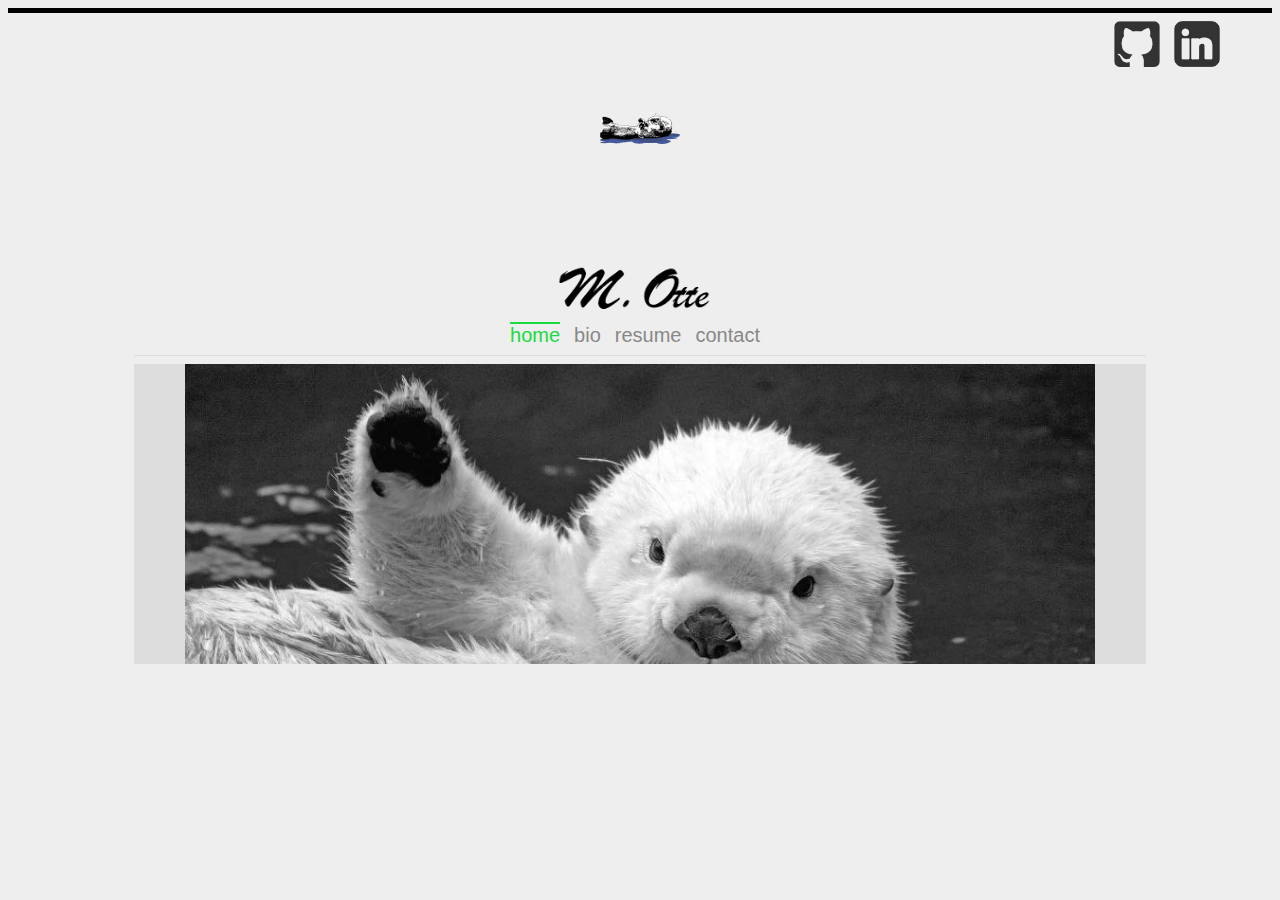
<file: index.html>
<!DOCTYPE html>
<html>
	<head>
		<meta charset="utf-8">
		<title>Michael Otte - Web Developer</title>
		<meta name="description" content="Michael Otte resume" />
		<meta name="keywords" content="Michael Otte, web design, web development, web applications, HTML, CSS, PHP, Javascript, JQuery, web applications, social networks, web sites, UI, UX, design" />
		<meta name="viewport" content="width=device-width">
		<meta name="apple-mobile-web-app-capable" content="yes" />
		<meta name="apple-mobile-web-app-status-bar-style" content="black-translucent" />
		<link rel="icon" type="image/png" href="http://michaelotte.com/favicon.png">
		<link rel="apple-touch-startup-image" href="http://michaelotte.com/startup.png">
		<link rel="apple-touch-icon" href="http://michaelotte.com/touch-icon-iphone.png">
		<link rel="apple-touch-icon" sizes="114x114" href="http://michaelotte.com/touch-icon-iphone-retina.png">
		<link rel="apple-touch-icon" sizes="72x72" href="http://michaelotte.com/touch-icon-ipad.png">
		<link rel="apple-touch-icon" sizes="144x144" href="http://michaelotte.com/touch-icon-ipad-retina.png">
		
		<!--[if IE]><![endif]--> <!-- this speeds up load/render for IE by forcing entire CSS download first -->
		<!-- the order of stylesheets here are vital because HTML loads top down -->
		<link rel="stylesheet" type="text/css" href="external/css/style.css" />
		
		<script src="http://ajax.googleapis.com/ajax/libs/jquery/1.9.1/jquery.min.js"></script>
		<script type="text/javascript">
			$(document).ready(function(){
				/* this adds tips */
				$('.tipit').hover(function(){
					var specific_link = "#"+this.id+"_tip";
					$(specific_link).stop(true,true).fadeToggle();
				}).mousemove(function(e){
					var specific_link = "#"+this.id+"_tip";
					var tipwidth = $(specific_link).css('width').replace(/\D/g,'');
					var leftit = e.pageX-tipwidth+10;
					var topit = e.pageY+15;
				   	$('.tip').offset({left: leftit, top: topit});
				});
				
				/* this gives a nice hover effect on the links */
				$('span.link').hover(function(){
					var style = '.link#'+this.id;
					var verify = $('#current_page').val();
					if(verify != this.id) {$(style).css({'color':'#1ADB40','text-decoration':'overline'});}
				},function(){
					var style = '.link#'+this.id;
					var verify = $('#current_page').val();
					if(verify != this.id) {$(style).css({'color':'#888','text-decoration':'none'});}
				});
			
				$('.link#home').css({'color':'#1ADB40','text-decoration':'overline'});
				/*** For some reason this is vital for mobile css in style.css to work properly ***/
				if(/Android|webOS|iPhone|iPad|iPod|BlackBerry/i.test(navigator.userAgent)) {}
			
			/** With a click of one of the sections, there is animation **/
				$('span.link').click(function(){
					/** clear active highlighting **/
					$('.link#home').css({'color':'#888','text-decoration':'none'});
					$('.link#bio').css({'color':'#888','text-decoration':'none'});
					$('.link#resume').css({'color':'#888','text-decoration':'none'});
					$('.link#contact').css({'color':'#888','text-decoration':'none'});
					
					/** Set new active highlighting **/
					var highlight = '.link#'+this.id;
					$(highlight).css({'color':'#1ADB40','text-decoration':'overline'});
					$('#current_page').val(this.id);
				
					var homedisplay = $('#main_photo').css('display');
					var biodisplay = $('section#bio').css('display');
					var resumedisplay = $('section#resume').css('display');
					var contactdisplay = $('section#contact').css('display');
					
					if(this.id != 'home'){ // if destination is not home
						$('#completelogo').css({'margin-top':'87px'});
						$('#otter').animate({'margin-top':'25px'},720);
						$('#logo').animate({'margin-top':'85px'},800);
						$('#motte').animate({'left':'88px'},800);
						setTimeout(function(){
							$('#logo').animate({'opacity':'0'},800);
							$('#completelogo').animate({'opacity':'1','width':'264px'},1000);
						},800);
					}
					
					/* determine page destination then origin to do appropriate animations */
					
					switch (this.id) { // first determine page destination of navigation
						case 'bio':
							if(homedisplay != 'none'){ // originating from home so a little special
								$('#main_photo').css({'position':'absolute'});
								$('#main_photo').animate({'width':'250px', 'margin-left':'20px'},800);
								setTimeout(function(){
									$('#main_photo').animate({'opacity':'0'},800);
									$('#me_photo').css({'display':'block'});
									$('#me_photo').animate({'opacity':'1'},700);
								}, 1000);
								setTimeout(function(){
									$('#main_photo').css({'display':'none'});
								}, 1800);
							}
							else if(resumedisplay != 'none'){
								$('#me_photo').css({'display':'block'});
								setTimeout(function(){$('#me_photo').animate({'opacity':'1'},700);},700);
								$('section#resume').animate({'opacity':'0'});
								$('section#resume').css({'display':'none'});
							}
							else if(contactdisplay != 'none'){
								$('#contact_photo').animate({'opacity':'0'},700);
								$('#contact_photo').css({'display':'none'});
								$('#me_photo').css({'display':'block'});
								setTimeout(function(){$('#me_photo').animate({'opacity':'1'},700);},700);
								$('section#contact').animate({'opacity':'0'});
								$('section#contact').css({'display':'none'});
							}
							var specificId = 'section#'+this.id;
							$(specificId).css({'display':'block'});
							$(specificId).animate({'opacity':'1'});
							
							break;
						case 'resume':
							if(homedisplay != 'none'){
								$('#main_photo').animate({'height':'0','opacity':'0'},800);
								setTimeout(function(){
									$('#main_photo').css({'display':'none'});
								}, 800);				
							}
							else if(biodisplay != 'none'){
								$('#me_photo').animate({'opacity':'0'},700);
								$('#me_photo').css({'display':'none'});
								$('section#bio').animate({'opacity':'0'});
								$('section#bio').css({'display':'none'});
							}
							else if(contactdisplay != 'none'){
								$('#contact_photo').animate({'opacity':'0'},700);
								$('#contact_photo').css({'display':'none'});
								$('section#contact').animate({'opacity':'0'});
								$('section#contact').css({'display':'none'});
							}
							var specificId = 'section#'+this.id;
							$(specificId).css({'display':'block'});
							$(specificId).animate({'opacity':'1'});
							break;
							
						case 'contact':
							if(homedisplay != 'none'){
								$('#main_photo').css({'position':'absolute'});
								$('#main_photo').animate({'width':'250px', 'margin-left':'20px'},800);
								setTimeout(function(){
									$('#main_photo').animate({'opacity':'0'},800);
									$('#contact_photo').css({'display':'block'});
								}, 1000);
								setTimeout(function(){
									$('#main_photo').css({'display':'none'});
									$('#contact_photo').animate({'opacity':'1'},500);
								}, 1800);
							}
							else if(biodisplay != 'none'){
								$('#me_photo').animate({'opacity':'0'},500);
								$('#me_photo').css({'display':'none'});
								setTimeout(function(){
									$('#contact_photo').css({'display':'block'});	
								},500);
								setTimeout(function(){
									$('#contact_photo').animate({'opacity':'1'},500);
								},1000)
								$('section#bio').animate({'opacity':'0'});
								$('section#bio').css({'display':'none'});
							}
							else if(resumedisplay != 'none'){
								setTimeout(function(){
									$('#contact_photo').css({'display':'block'});	
								},500);
								setTimeout(function(){
									$('#contact_photo').animate({'opacity':'1'},500);
								},1000)
								$('section#resume').animate({'opacity':'0'});
								$('section#resume').css({'display':'none'});
							}
							var specificId = 'section#'+this.id;
							$(specificId).css({'display':'block'});
							$(specificId).animate({'opacity':'1'},1000);
							
							break;
							
						case 'home':
							if(biodisplay != 'none'){ // if originating from bio page
								$('#me_photo').animate({'opacity':'0'},800);
								$('#completelogo').animate({'width':'0'});
								setTimeout(function(){
									$('#me_photo').css({'display':'none'});
								}, 800);
								$('#main_photo').css({'position':'relative'});
								$('#main_photo').css({'width':'80%', 'margin-left':'0px'});
								setTimeout(function(){
									$('#main_photo').css({'display':'block'});
									$('#logo').animate({'margin-top':'20%'},720);
									$('#motte').animate({'left':'50%'});
									$('#otter').animate({'margin-top':'100px'},720);
								}, 1000);
								setTimeout(function(){
									$('#main_photo').animate({'height':'300px','opacity':'1'},800);
									$('#completelogo').animate({'opacity':'0','width':'0'},500);
								}, 1800);
								setTimeout(function(){
									$('#logo').animate({'opacity':'1'},1000);
								},2600);
								$('section#bio').animate({'opacity':'0'});
								$('section#bio').css({'display':'none'});
							}
							else if(resumedisplay != 'none'){
								$('#completelogo').animate({'width':'0'});
								$('#main_photo').css({'position':'relative'});
								$('#main_photo').css({'width':'80%', 'margin-left':'0px'});
								$('#main_photo').css({'display':'block'});
								$('#motte').css({'left':'50%'});
								setTimeout(function(){
									$('#main_photo').animate({'height':'300px','opacity':'1'},800);
									$('#completelogo').animate({'opacity':'0'},500);
									$('#logo').animate({'margin-top':'20%'},720);
									$('#otter').animate({'margin-top':'100px'},720);
								}, 800);
								setTimeout(function(){
									
								},1000);
								setTimeout(function(){
									$('#logo').animate({'opacity':'1'},1000);
								},1600);
								$('section#resume').animate({'opacity':'0'});
								$('section#resume').css({'display':'none'});
							}
							else if(contactdisplay != 'none'){
								$('#completelogo').animate({'width':'0'});
								$('#contact_photo').animate({'opacity':'0'},800);
								setTimeout(function(){
									$('#contact_photo').css({'display':'none'});	
								}, 800);
								$('#main_photo').css({'position':'relative'});
								$('#main_photo').css({'width':'80%', 'margin-left':'0px'});
								setTimeout(function(){
									$('#main_photo').css({'display':'block'});
									$('#logo').animate({'margin-top':'20%'},720);
									$('#motte').animate({'left':'50%'});
									$('#otter').animate({'margin-top':'100px'},720);
								}, 1000);
								setTimeout(function(){
									$('#main_photo').animate({'height':'300px','opacity':'1'},800);
									$('#completelogo').animate({'opacity':'0'},500);
								}, 1800);
								setTimeout(function(){
									$('#logo').animate({'opacity':'1'},1000);
								},2600);
								$('section#contact').animate({'opacity':'0'});
								$('section#contact').css({'display':'none'});
							}
							break;
					}
				});
				
				/** accordion on resume page **/
				$('.accordion').hover(function(){
					var specify = '#'+this.id+'_shelf';
					var contentwidth = $('.content#resume').css('width');
					
					$(specify).css({'display':'inline','width': contentwidth});
				},function(){
					var specify = '#'+this.id+'_shelf';
					$(specify).css({'display':'none'});
				});
				
				/** thumbnails in resume page **/
				$('.thumbnail').click(function(){
					
					var specifyimg = '#'+this.id+'.thumbnail';
					var check = $(specifyimg).css('opacity');
					check = Math.round((check*10))/10;

					$('.thumbnail').animate({'width':'90px','height':'90px','opacity':'.9'},100);
					if(check == '.9'){
						$(specifyimg).animate({'width':'95%','height':'95%','opacity':'1'},100);
					}
					
				});
				
				/** Contacts page **/
				$('#send_message').click(function(){
					var name = $('#name').val();
					var subject = $('#subject').val();
					var email = $('#email').val();
					var message = $('#message').val();
					var email_check = /^[A-Z0-9._%+-]+@[A-Z0-9.-]+\.[A-Z]{2,6}$/i;
					
					if(!email_check.test(email)){
						$('#email_check').animate({'opacity':'1'});
						end();
					}
					$.ajax({
						type: "POST",
						url: "contact.php",
						data: {name:name, subject:subject, email:email, message:message}
					}).done(function(responseText){
						if(responseText=='success'){
							var name = $('#name').val('');
							var subject = $('#subject').val('');
							var email = $('#email').val('');
							var message = $('#message').val('');
							$('#email_check').animate({'opacity':'0'});
							$('#message_alert').animate({'opacity':'1'});
							setTimeout(function(){
								$('#message_alert').animate({'opacity':'0'});
							},10000);
						}
					});
				});	
		});

			
				
		</script>
	</head>
	
	<body>
		<h1 style="display: none;">Web developer with a passion to connect people through technology.</h1>
		<header>
			<hr id="bar" />
			<a id="github" class="tipit" href="https://github.com/otterpop13"></a>
			<div id="github_tip" class="tip">Check out my work on GitHub!</div>
			<a id="linkedin" class="tipit" href="http://www.linkedin.com/in/michaelotte13/"></a>
			<div id="linkedin_tip" class="tip">Check out my LinkedIn!</div>
			<div id="otter"><div id="otter_image"></div></div>
			<a id="completelogo" href=""></a>
			<div id="logo"><div id="motte"></div></div>
			
		</header>
		<nav>
			<span class="link" id="home">home</span>
			<span class="link" id="bio">bio</span>
			<span class="link" id="resume">resume</span>
			<span class="link" id="contact">contact</span>
			<input type="hidden" value="home" id="current_page"></input>
		</nav>
		
		<hr id="line" />
		
		<center><div id="main_photo"></div></center>
		<div id="me_photo"></div>
		<div id="resume_doc"></div>
		<div id="contact_photo"></div>
		
		<section class="content" id="home"></section>
		<section class="content" id="bio">
			<img  id="me_spot" >
			<p class="text">Hello!  My name is Michael Otte and I am a travel-loving, anthropology-studying, immunology-researching, animal-loving <strong>web developer</strong> who is also a perfectionist, lightning-fast learner, and an algorithm enthusiast.<br /><br />
			
			 I love programming web applications and sites using <strong>HTML5+CSS3</strong>, <strong>Javascript</strong>, <strong>JQuery</strong>, and <strong>PHP with MySQL</strong>.  <u>Strict</u>, <u>intentioned</u>, and <u>conscientious</u> coding is vital.  I always code with a purpose.<br /><br />
			 
			 I have been programming since I was 10 years old and have been working as a <strong>freelance programmer</strong> for small/boutique businesses, organizations/clubs, and individuals.  I create web projects from start to finish, starting with photoshop and HTML mockups to completion and maintenance.  All proceeds have gone to charities like <a class="subtle_link" href="http://www.jordaninternationalaid.org">Jordan International Aid</a><br /><br />
			 
			 I have also created a <strong><i>full-featured, working social network</i></strong> with a MVC framework and architecture in <u><i>3 months</i></u>, with intuitive, minimalist UI after direct UX research.  I believe UI/UX are vital to a good web application and hope to facilitate genuine interaction between all people through technology.<br /><br />
			 
			When I'm not coding, I love to play guitar, rock climb, surf, let my mind wander, and enjoy the little things in life.<br />
			
				
			</p>
		</section>
		<section class="content" id="resume">
			|&nbsp<a id="resumedl" href="portfolio.html">Portfolio</a>&nbsp|&nbsp<a id="resumedl" href="resume.pdf" download="michael.otte.resume">Download my resume</a>&nbsp|
			
			<center><br />
			    <div class="center">
			      <div id="ivynexus" class="accordion">
				      <div id="in"></div>
				      
					  <div id="ivynexus_shelf" class="shelf">
					  	<hr class="horizontal_divider" />
					  	<img src="Tour/login.jpg" id="first" class="thumbnail" alt="login"><wbr />
				      	<img src="Tour/login2.jpg" id="second" class="thumbnail" alt="login2"><wbr />
				      	<img src="Tour/slideshow.jpg" id="third" class="thumbnail" alt="slideshow"><wbr />
				      	<img src="Tour/slideshow2.jpg" id="fourth" class="thumbnail" alt="slideshow2"><wbr />
				      	<img src="Tour/profile.jpg" id="fifth" class="thumbnail" alt="profile"><wbr />
				      	<img src="Tour/profile2.jpg" id="sixth" class="thumbnail" alt="profile2"><wbr />
				      	<img src="Tour/schoollisting.jpg" id="seventh" class="thumbnail" alt="schoollisting"><wbr />
				      	<img src="Tour/schoolwall.jpg" id="eighth" class="thumbnail" alt="schoolwall"><wbr />
				      	<img src="Tour/members.jpg" id="ninth" class="thumbnail" alt="members"><wbr />
				      	
				      	<img src="Tour/hovermap2.jpg" id="tenth" class="thumbnail" alt="hovermap2"><wbr />
				      	<img src="Tour/hoversvg.jpg" id="elventh" class="thumbnail" alt="hoversvg"><wbr />
				      	<img src="Tour/contact.jpg" id="twelfth" class="thumbnail" alt="contact"><wbr />
				      	<img src="Tour/calendar.jpg" id="thirteenth" class="thumbnail" alt="calendar"><wbr />
				      	<img src="Tour/eventpopup.jpg" id="fourteenth" class="thumbnail" alt="eventpopup"><wbr />
		
				      	<img src="Tour/listings.jpg" id="fifteenth" class="thumbnail" alt="listings"><wbr />
				      	<img src="Tour/messaging.jpg" id="sixteenth" class="thumbnail" alt="messaging"><wbr />
				      	
				      	
				      	
				      </div>
			      </div>
			      
			    </div>
			    
		
			   
	    	</center>
			<div id="resume_img"></div>
		</section>
		<section class="content" id="contact">
			<div id="contact_spot"></div>
		
				<div id="message_form">
					<aside id="message_alert">Message&nbspsent&nbspsuccessfully!</aside>
					<input type="text" id="name" name="name" placeholder="name"></input><br />
					<input type="text" id="subject" name="subject" placeholder="subject"></input><br />
					<input type="text" id="email" name="email" placeholder="email"></input><aside id="email_check"><i>&nbsp X</i> invalid email</aside><br />
					<textarea name="message" id="message" placeholder="message"></textarea><br />
					<button id="send_message">send message</button>
				</div>
		</section>
		
		<aside></aside>
		<footer></footer>
	</body>
</html >
</file>
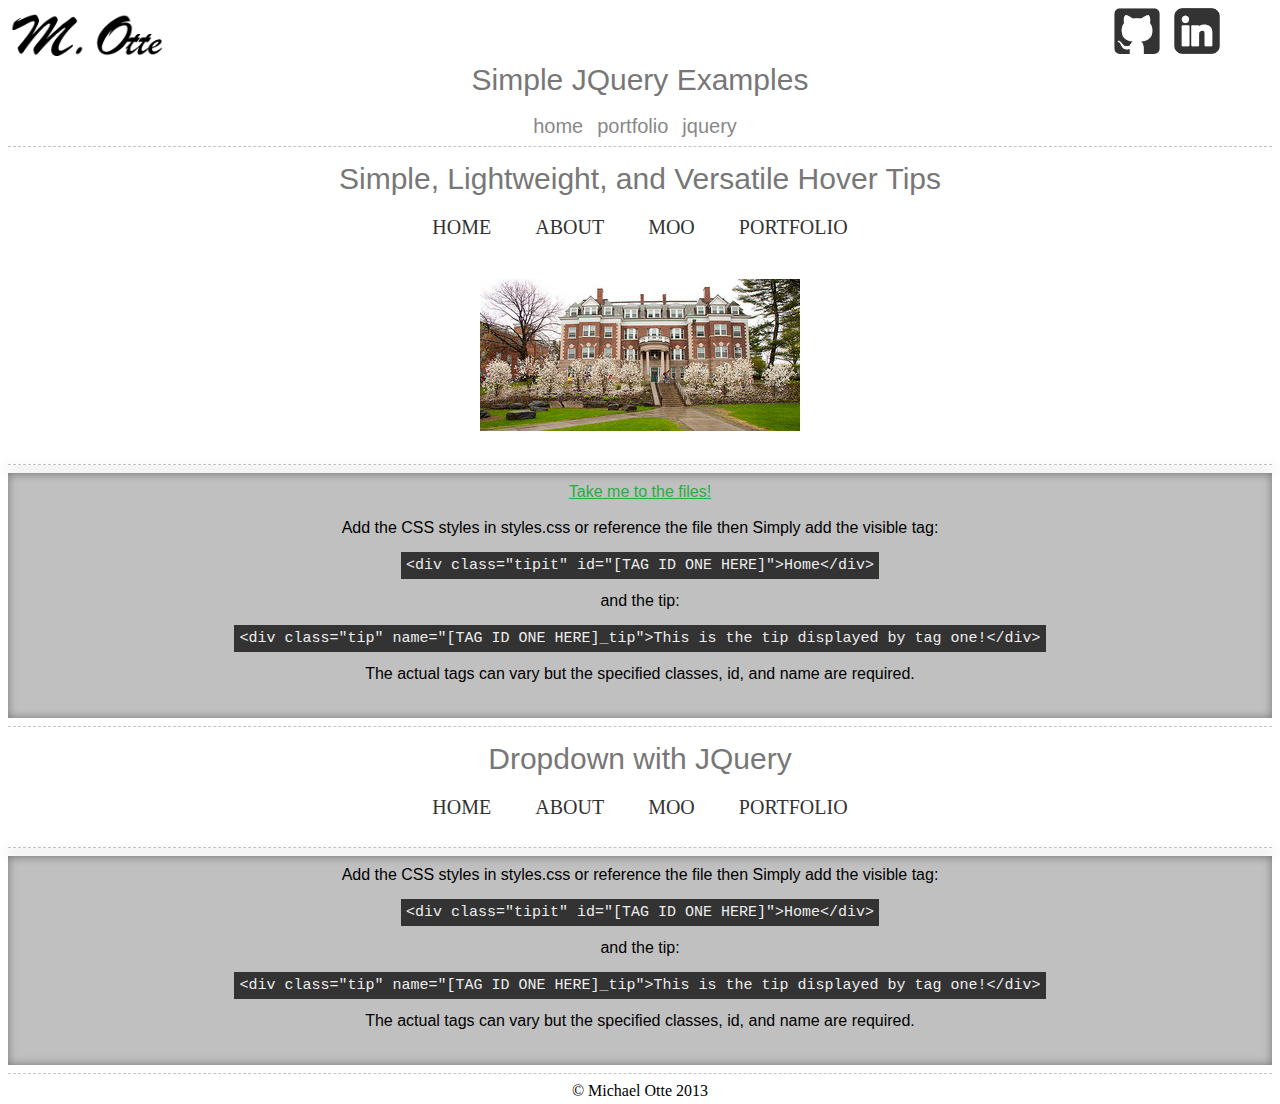
<file: examples.html>
<!DOCTYPE html>
<html>
	<head>
		<meta charset="UTF-8">
		<title>Michael Otte - Code Examples</title>
		
		<script src="http://ajax.googleapis.com/ajax/libs/jquery/1.9.1/jquery.min.js"></script>
		<script src="external/js/hovertips.js"></script>
		
		<link rel="stylesheet" type="text/css" href="external/css/style.css" />
		<link rel="stylesheet" type="text/css" href="external/css/ex_style.css" />
		
	</head>
	
	<body id="examplebg">
		<a id="top_left_logo" href="/"></a>
		<a id="github" class="tipit" href="https://github.com/otterpop13"></a>
			<div id="github_tip" class="tip">Check out my work on GitHub!</div>
			<a id="linkedin" class="tipit" href="http://www.linkedin.com/in/michaelotte13/"></a>
			<div id="linkedin_tip" class="tip">Check out my LinkedIn!</div>
		
		<div id="top_cushion"></div>
	
		<div id="title">Simple <div id="title_bold">JQuery</div> Examples</div><br />
		<a class="link" href="http://www.michaelotte.com/index">home</a>
		<a class="link" href="http://www.michaelotte.com/portfolio">portfolio</a>
		<a class="link" href="#">jquery</a>
	
	
		<hr class="hor_div_top" />
	
		<div id="title">Simple, Lightweight, and Versatile <div class="tipit" id="title_bold">Hover Tips</div></div>
		<div class="tip" id="title_bold_tip">tips can give bits of information!</div>
		
		<div class="tipit" id="home" name="home">HOME</div>
		<div class="tip" id="home_tip">check out this hovertip...</div>
		
		<div class="tipit" id="about" name="about">ABOUT</div>
		<div class="tip" id="about_tip">...another hovertip...</div>
		
		<div class="tipit" id="moo" name="moo">MOO</div>
		<div class="tip" id="moo_tip">...another hovertip...<img src="external/img/cow.jpg" alt="cow" width="258" height="194"></div>
		
		<div class="tipit" id="portfolio" name="portfolio">PORTFOLIO</div>
		<div class="tip" id="portfolio_tip">...last hovertip</div><br />
		
		<a class="tipit" id="building" name="building"><img src="external/img/richardson.jpg" alt="richardson" width="320" height="152"></a>
		<div class="tip" id="building_tip">new england style buildings are cool!</div>
		
		<hr class="hor_div_bot" />
		
		<div class="recessed_pane">
			<a href="https://github.com/otterpop13/Lightweight-Hover-Tips">Take me to the files!</a><br /><br />
			Add the CSS styles in styles.css or reference the file then Simply add the visible tag: <br /><br />
			<code>&lt;div class="tipit" id="[TAG ID ONE HERE]"&gt;Home&lt;/div&gt;</code><br /><br />
			 and the tip: <br /><br />
			 <code>&lt;div class="tip" name="[TAG ID ONE HERE]_tip"&gt;This is the tip displayed by tag one!&lt;/div&gt;</code><br /><br />

The actual tags can vary but the specified classes, id, and name are required.
		</div>
		
		<hr class="hor_div_top" />
	
		<div id="title"><div id="title_bold">Dropdown</div> with JQuery</div>
		
		<div class="hor_links" id="home" name="home">HOME</div>
		
		<div class="hor_links" id="about" name="about">ABOUT</div>
		
		<div class="hor_links" id="moo" name="moo">MOO</div>
		
		<div class="hor_links" id="portfolio" name="portfolio">PORTFOLIO</div>
		
		<hr class="hor_div_bot" />
		
		<div class="recessed_pane" id="tip_code">
			Add the CSS styles in styles.css or reference the file then Simply add the visible tag: <br /><br />
			<code>&lt;div class="tipit" id="[TAG ID ONE HERE]"&gt;Home&lt;/div&gt;</code><br /><br />
			 and the tip: <br /><br />
			 <code>&lt;div class="tip" name="[TAG ID ONE HERE]_tip"&gt;This is the tip displayed by tag one!&lt;/div&gt;</code><br /><br />

The actual tags can vary but the specified classes, id, and name are required.
		</div>
		
		<hr class="hor_div_top" />
		<div id="copyright">&copy; Michael Otte 2013</div>		
	</body>

</html>
</file>
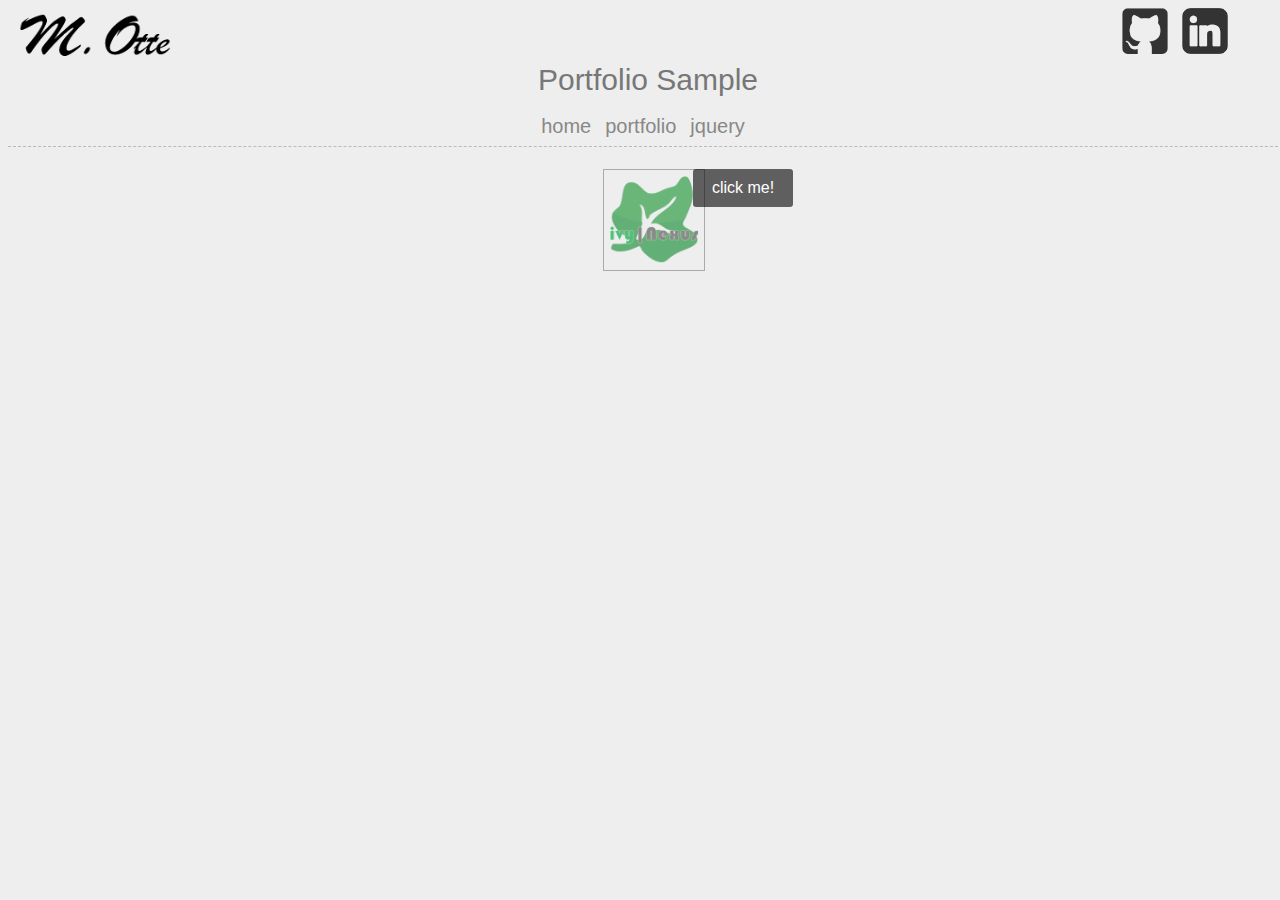
<file: portfolio.html>
<!DOCTYPE html>
<html>
	<head>
		<meta charset="utf-8">
		<title>Michael Otte - Web Developer - Potfolio</title>
		<meta name="description" content="Michael Otte resume" />
		<meta name="keywords" content="Michael Otte, web design, web development, web applications, HTML, CSS, PHP, Javascript, JQuery, web applications, social networks, web sites, UI, UX, design" />
		<meta name="viewport" content="width=device-width">
		<meta name="apple-mobile-web-app-capable" content="yes" />
		<meta name="apple-mobile-web-app-status-bar-style" content="black-translucent" />
		<link rel="icon" type="image/png" href="http://michaelotte.com/favicon.png">
		<link rel="apple-touch-startup-image" href="http://michaelotte.com/startup.png">
		<link rel="apple-touch-icon" href="http://michaelotte.com/touch-icon-iphone.png">
		<link rel="apple-touch-icon" sizes="114x114" href="http://michaelotte.com/touch-icon-iphone-retina.png">
		<link rel="apple-touch-icon" sizes="72x72" href="http://michaelotte.com/touch-icon-ipad.png">
		<link rel="apple-touch-icon" sizes="144x144" href="http://michaelotte.com/touch-icon-ipad-retina.png">
		
		<!--[if IE]><![endif]--> <!-- this speeds up load/render for IE by forcing entire CSS download first -->
		<!-- the order of stylesheets here are vital because HTML loads top down -->
		<link rel="stylesheet" type="text/css" href="external/css/style.css" />
		<script src="http://ajax.googleapis.com/ajax/libs/jquery/1.9.1/jquery.min.js"></script>
		<script type="text/javascript">
		  $(document).ready(function(){
		  		setTimeout(function(){
			  		$('#attnpopup').css({'display':'inline-block'});
			  		$('#attnpopup').animate({'opacity':'1'},300);
			  	},300);
		  		
		  		$('.slide_container').hover(function(){
			  		$('#scrollLeft').css({'display':'inline-block'});
			  		$('#scrollRight').css({'display':'inline-block'});
		  		},function(){
			  		$('#scrollLeft').css({'display':'none'});
			  		$('#scrollRight').css({'display':'none'});
		  		});
		  
		  		var scrolling = false;
		  		$("#scrollLeft").bind("mouseover", function(event) {
				    scrolling = true;
				    scrollContent("left");
				}).bind("mouseout", function(event) {
				    scrolling = false;
				});
				
				
				$("#scrollRight").bind("mouseover", function(event) {
				    scrolling = true;
				    scrollContent("right");
				}).bind("mouseout", function(event) {
				    scrolling = false;
				});
				
				function scrollContent(direction) {
				    var amount = (direction === "left" ? "-=3px" : "+=3px");
				    $(".slide_container_inner").animate({
				        scrollLeft: amount
				    }, 1, function() {
				        if (scrolling) {
				            scrollContent(direction);
				        }
				    });
				}
		  
		  
		  	/* this adds tips */
				$('.tipit').hover(function(){
					var specific_link = "#"+this.id+"_tip";
					$(specific_link).stop(true,true).fadeToggle();
				}).mousemove(function(e){
					var specific_link = "#"+this.id+"_tip";
					var tipwidth = $(specific_link).css('width').replace(/\D/g,'');
					var leftit = e.pageX-tipwidth+10;
					var topit = e.pageY+15;
				   	$('.tip').offset({left: leftit, top: topit});
				});
			
		  
		      $('.square').click(function(){
		      		$('#attnpopup').css({'display':'none'});
		      		var specify = '#'+this.id;
		      		$(specify).animate({'left':'0', 'margin-left':'10px'});
		      		var cont_specify = '#'+this.id+'_container';
		      		setTimeout(function(){
		      			$('.slide_container').css({'display':'inline-block'});
		      			$('.display_box').css({'display':'inline-block'});
		      			$('.display_box').animate({'opacity':'1'});
		      			$(cont_specify).css({'opacity':'1'});
		      			$(cont_specify).animate({'width':'100%'});
		      		},500);
		          
		      });
		      
		      $('.thumbnail').click(function(){
		      	 $('.screenshot').css({'display':'none','opacity':'0'});
			     var bind = '#'+this.id+'.screenshot';
			     $(bind).css({'display':'inline-block'});
			     $(bind).animate({'opacity':'1'}); 
		      });
		  });
		</script>

	</head>
	
	<body class="center">
		<a id="top_left_logo" href="/"></a>
		<a id="github" class="tipit" href="https://github.com/otterpop13"></a>
			<div id="github_tip" class="tip">Check out my work on GitHub!</div>
			<a id="linkedin" class="tipit" href="http://www.linkedin.com/in/michaelotte13/"></a>
			<div id="linkedin_tip" class="tip">Check out my LinkedIn!</div>
		
		<div id="top_cushion"></div>
		<nav>
			<div id="title"><div id="title_bold">Portfolio</div> Sample</div><br />
			<a class="link" id="" href="http://www.michaelotte.com/index">home</a>
			
			<a class="link" id="" href="#">portfolio</a>
			
			<a class="link" id="" href="http://www.michaelotte.com/examples">jquery</a>
		</nav>

		  <hr class="hor_div_top" />
	    <div class="center"  id="center_ivynexus">
	      <div id="ivynexus" class="square">
		      <div id="in"></div>
	      </div>
	      <div id="attnpopup">click me!</div>
	      
	    </div>
	    <div class="slide_container">
		    <div id="scrollLeft" class="square_slide"></div>
		    <div class="slide_container_inner" id="ivynexus_container">
			      <div id="ivynexus_slides" class="square_slide" value="active">
				      <img src="Tour/login.jpg" id="first" class="thumbnail" alt="login">
			      </div>
			      <div id="ivynexus_slides" class="square_slide">
				      <img src="Tour/login2.jpg" id="second" class="thumbnail" alt="login2">
			      </div>
			      <div id="ivynexus_slides" class="square_slide">
				      <img src="Tour/slideshow.jpg" id="third" class="thumbnail" alt="slideshow">
			      </div>
			      <div id="ivynexus_slides" class="square_slide">
				      <img src="Tour/slideshow2.jpg" id="fourth" class="thumbnail" alt="slideshow2">
			      </div>
			      <div id="ivynexus_slides" class="square_slide">
				      <img src="Tour/profile.jpg" id="fifth" class="thumbnail" alt="profile">
			      </div>
			      <div id="ivynexus_slides" class="square_slide">
				      <img src="Tour/profile2.jpg" id="sixth" class="thumbnail" alt="profile2">
			      </div>
			      <div id="ivynexus_slides" class="square_slide">
				     <img src="Tour/schoollisting.jpg" id="seventh" class="thumbnail" alt="schoollisting">
			      </div>
			      <div id="ivynexus_slides" class="square_slide">
				     <img src="Tour/schoolwall.jpg" id="eighth" class="thumbnail" alt="schoollisting">
			      </div>
			      <div id="ivynexus_slides" class="square_slide">
				     <img src="Tour/members.jpg" id="ninth" class="thumbnail" alt="schoollisting">
			      </div>
			      <div id="ivynexus_slides" class="square_slide">
				     <img src="Tour/hovermap2.jpg" id="tenth" class="thumbnail" alt="schoollisting">
			      </div>
			      <div id="ivynexus_slides" class="square_slide">
				     <img src="Tour/hoversvg.jpg" id="eleventh" class="thumbnail" alt="schoollisting">
			      </div>
			      <div id="ivynexus_slides" class="square_slide">
				     <img src="Tour/contact.jpg" id="twelfth" class="thumbnail" alt="schoollisting">
			      </div>
			      <div id="ivynexus_slides" class="square_slide">
				     <img src="Tour/calendar.jpg" id="thirteenth" class="thumbnail" alt="schoollisting">
			      </div>
			      <div id="ivynexus_slides" class="square_slide">
				     <img src="Tour/eventpopup.jpg" id="fourteenth" class="thumbnail" alt="schoollisting">
			      </div>
			      <div id="ivynexus_slides" class="square_slide">
				     <img src="Tour/listings.jpg" id="fifteenth" class="thumbnail" alt="schoollisting">
			      </div>
			      <div id="ivynexus_slides" class="square_slide">
				     <img src="Tour/messaging.jpg" id="sixteenth" class="thumbnail" alt="schoollisting">
			      </div>
		    </div>
		    
			<div id="scrollRight" class="square_slide"></div>
	    </div>
	    
	    <div class="display_box" id="ivynexus_box">
	    	<div id="first" class="screenshot" style="display: inline-block; opacity: 1;">
				      <img src="Tour/login.jpg" alt="login">
	    	</div>
	    	<div id="second" class="screenshot" >
				     <img src="Tour/login2.jpg" alt="login2">
			</div>
	    	<div id="third" class="screenshot" >
				     <img src="Tour/slideshow.jpg" alt="slideshow">
			</div>
	    	<div id="fourth" class="screenshot" >
				     <img src="Tour/slideshow2.jpg" alt="slideshow2">
			</div>
	    	<div id="fifth" class="screenshot" >
				     <img src="Tour/profile.jpg" alt="profile">
			</div>
	    	<div id="sixth" class="screenshot" >
				     <img src="Tour/profile2.jpg" alt="profile2">
			</div>
	    	<div id="seventh" class="screenshot" >
				     <img src="Tour/schoollisting.jpg" alt="schoollisting">
			</div>
	    	<div id="eighth" class="screenshot" >
				     <img src="Tour/schoolwall.jpg" alt="schoollisting">
			</div>
	    	<div id="ninth" class="screenshot" >
				     <img src="Tour/members.jpg" alt="schoollisting">
			</div>
	    	<div id="tenth" class="screenshot" >
				     <img src="Tour/hovermap2.jpg" alt="schoollisting">
			</div>
	    	<div id="eleventh" class="screenshot" >
				     <img src="Tour/hoversvg.jpg" alt="schoollisting">
			</div>
	    	<div id="twelfth" class="screenshot" >
				     <img src="Tour/contact.jpg" alt="schoollisting">
			</div>
	    	<div id="thirteenth" class="screenshot" >
				     <img src="Tour/calendar.jpg" alt="schoollisting">
		    </div>
	    	<div id="fourteenth" class="screenshot" >
				     <img src="Tour/eventpopup.jpg" alt="schoollisting">
			</div>
	    	<div id="fifteenth" class="screenshot" >
				     <img src="Tour/listings.jpg" alt="schoollisting">
			</div>
	    	<div id="sixteenth" class="screenshot" >
				     <img src="Tour/messaging.jpg" alt="schoollisting">
			</div>
	    </div>

	  
	</body>
	
</html>
</file>
<file: external/css/style.css>
/*** Non-specific tags ***/

body {
	background: #eee;
}

body.center {
	text-align: center;
}

body#examplebg {
	background:#fff;
}

nav {
	text-align: center;
}

code {
	color: #eee;
	background: #333;
	font-size: 15px;
	padding: 5px;
}

input[type=text], input[type=password], input[type=date], input[type=time], textarea {
	@include transition(all 0.30s ease-in-out);
	-webkit-transition: all 0.30s ease-in-out;
	-moz-transition: all 0.30s ease-in-out;
	-ms-transition: all 0.30s ease-in-out;
	-o-transition: all 0.30s ease-in-out;
	outline:none;
	padding: 3px 0px 3px 3px;
	border: 1px solid #ccc;
	width: 50%;
	min-width: 225px;
	line-height: 18px;
	font-family: 'helvetica neue', helvetica;
	font-size: 12px;
}
 
input[type=text]:focus, input[type=password]:focus, input[type=date]:focus, input[type=time]:focus, textarea:focus {
	box-shadow:0px 0px 5px #1ADB40;
	border: 1px solid #1ADB40;
}

button {
	border: 1px #ccc solid;
	border-radius: 5px;
	-webkit-border-radius: 5px;
	-moz-border-radius: 5px;
	outline: none;
	background: #eee;
	box-shadow: #ddd 1px 1px 3px 0px;
	color: #888;
	padding: 12px 17px 12px 17px;
	cursor: pointer;
}

button:hover {
	border: 1px #C2F0CB solid;
	background: #DFFFDE;
	color: #1ead3b;
	
}

button:active {
	box-shadow: inset #ccc -1px -1px 3px 0px;
	background: #ddd;
	border: 1px #ccc solid;
	color: #888;
}

/*** End of Non-specific tags ***/




/*** Specific tags ***/

.tip {
	display: none;
	position: absolute;
	background: #222;
	padding: 10px;
	border-radius: 3px;
	-webkit-border-radius: 3px;
	-moz-border-radius: 3px;
	background: rgba(0, 0, 0, 0.6);
	color: #fff;
	opacity: 1;
	font-family: 'helvetica-neue',helvetica;
}

a#github {
	background: url(../img/github.png) no-repeat 0 0;
	background-size: 46px 46px;
	height: 46px;
	width: 46px;
	position: absolute;
	right: 80px;
	z-index: 10001;
}

a#github:hover {
	opacity: .5;
}

a#linkedin {
	background: url(../img/in.png) no-repeat 0 0;
	background-size: 46px 46px;
	height: 46px;
	width: 46px;
	position: absolute;
	right: 20px;
	z-index: 1002;
}

a#linkedin:hover {
	opacity: .5;
}

div#otter {
	height: 35px;
	overflow:hidden;
	margin-top: 100px;
 	margin-bottom: -140px;
	position: relative;
}

div#otter_image {
	position: absolute;
	left: 50%;
	margin-left: -40px;
	background: url(../img/otter.png) no-repeat 0 0;
	background-size: 80px 31px;
	width: 80px;
	height: 31px;
}

#top_left_logo {
	background: url(../img/motte.gif) no-repeat 0 0;
	background-size: 166px 53px;
	height: 63px;
	width: 176px;
	position: absolute;
	z-index: 10;
	left: 5px;
}

#top_cushion {
	padding-top: 40px;
}

a#completelogo {
	background: url(../img/michaelotte.gif) no-repeat 0 0;
	height: 63px;
	width: 0;
	position: absolute;
	background-size: 264px 53px;
	opacity: 0;
	z-index: 1000;
}

div#logo {
	height: 63px;
	position: relative;
	overflow: hidden;
	margin-top: 20%;
}

div#motte {
	background: url(../img/motte.gif) no-repeat 0 0;
	background-size: 166px 53px;
	height: 63px;
	width: 176px;
	position: absolute;
	margin-left: -88px;
	//bottom: -250px;
	left: 50%;
}

.link {
	font-family: "helvetica neue","helvetica";
	font-size: 20px;
	color: #888;
	padding-right: 10px;
	cursor: pointer;
	background-size: 20px 20px;
	text-decoration: none;
}

.link:hover {
	color: #1ADB40;
	text-decoration: overline;
	animation: sloweffect .51s;
	-webkit-animation: sloweffect .51s;
	-o-animation: sloweffect .51s;
}

@keyframes sloweffect {
	from {color: #888;text-decoration: none;}
	to {color: #1ADB40; text-decoration: overline;}
}

@-webkit-keyframes sloweffect {
	from {color: #888;text-decoration: none;}
	to {color: #1ADB40; text-decoration: overline;}
}

@-moz-keyframes sloweffect {
	from {color: #888;text-decoration: none;}
	to {color: #1ADB40; text-decoration: overline;}
}

@-o-keyframes sloweffect {
	from {color: #888;text-decoration: none;}
	to {color: #1ADB40; text-decoration: overline;}
}

span.link:active {
	opacity: .5;
}

hr#bar {
	border: none;
	height: 5px;
	background: #000;
}

hr#line {
	border: none;
	height: 1px;
	background: #ddd;
	width: 80%;
}

#main_photo {
	background: #ddd url(../img/seaotter.png) no-repeat center 0;
	width: 80%;
	height: 300px;
	background-size: 90%;
	display: block;
}

#me_photo {
	background: #ddd url(../img/me.png) no-repeat center 0;
	width: 250px;
	height: 300px;
	background-size: 90%;
	display: none;
	opacity: 0;
	position: absolute;
	margin-left: 20px;
}

#me_spot {
	float:left;
	margin-left: 20px;
	opacity: 0;
	height: 300px;
	width: 270px;
}

a.subtle_link {
	color: #888;
}

a.subtle_link:hover {
	color: #1ADB40;
}

#resume {
	padding-top: 10px;
	text-align: center;
}

#resume_doc {
	width: 80%;
	height: 300px;
	display: none;
	opacity: 0;
}

a#resumedl {
	color: #1ADB40;
}

a#resumedl:hover {
	color: rgba(36,206,206,0.84);
}

#resumedl:active {
	color: #1ADB40;
}

#resumedl:visited {
	color: #1ADB40;
}

#resume_img {
	background: #ddd url(../img/resume.jpg) no-repeat center 0;
	width: 100%;
	height: 1200px;
	background-size: 100%;
	margin-top: -50px;
}

#contact_photo {
	background: #ddd url(../img/seaotter.png) no-repeat center 0;
	width: 250px;
	height: 300px;
	margin-left: 20px;
	background-size: 90%;
	position:absolute;
	display: none;
	opacity: 0;
}

#contact_spot {
	width: 280px;
	height: 150px;
	opacity: 0;
	float: left;
}

p.text {
	padding: 15px 15px 15px 20px;
	line-height: 25px;
}

.content#home, .content#bio, .content#resume, .content#contact{
	display: none;
	opacity: 0;
	background: #fff;
	border-radius: 5px;
	-webkit-border-radius: 5px;
	-moz-border-radius: 5px;
	font-family: "helvetica neue", helvetica;
}

#message_alert {
	color: #1ADB40;
	opacity: 0;
	min-width: 230px;
	word-wrap: break-word;
	margin-left: 30px;
	padding-bottom: 5px;
	z-index: 10000;
	position: relative;
	
}

#message_form {
	z-index: 100;
	position: relative;
	padding: 10px 0px 15px 30px;
}

input#subject {
	margin-top: 10px;
}

input#email {
	margin-top: 10px;
}

#email_check {
	color: #cc2727;
	opacity: 0;
	display: inline-block;
}

#message {
	height: 144px;
	resize: both;
	margin-top: 10px;
}

#send_message {
	margin-left: 40%;
}

.center {
    z-index: 10;
    position: relative;
    display: inline-block;
    width: 100%;
}

.accordion {
    display: inline-block;
    border: 3px solid #888;
    border-radius: 15px;
    -webkit-border-radius: 15px;
    -moz-border-radius: 15px;
    -o-border-raidus: 15px;
    background: #ddd;
    max-width: 100%;
}

.accordion:hover {
    border: 3px solid #555;
    background: #f0f0f0;
}

.horizontal_divider {
	width: 80%;
	border: none;
	height: 2px;
	background: #ccc;
}

.shelf {
	display: none;
	overflow: hidden;
}

.thumbnail {
	width: 90px;
	height: 90px;
	padding: 5px;
	//box-shadow: #000 0px 0px 3px;
	cursor: pointer;
	opacity: .9;
}

#in {
    background: url(../img/inlogo.png) no-repeat center center;
    background-size: 90%;
    height: 100px;
    width: 100px;
    opacity: .7;
    cursor: pointer;
}

#in:hover {
    opacity: 1;
}

#dartocf {
    background: url(../img/dartocf.png) no-repeat center center;
    background-size: 90%;
    height: 100px;
    width: 100px;
    opacity: .5;
    cursor: pointer;
}

#dartocf:hover {
    opacity: 1;
}


/*** End Specific tags ***/

/*** Mobile Specific Tags ***/

/** Smartphones (portrait and landscape) **/
@media only screen 
and (min-device-width : 320px) 
and (max-device-width : 480px) {
	div#otter {
		margin-top: 210px;
	}
	
	div#otter_image {
		display: none;
	}

	a#completelogo {
		background-size: 185px 37px;
		top: -62px;
	}
	
	div#logo {
		margin-bottom: 5px;
	}
}

/** iPhone < 5: **/
@media screen and (device-aspect-ratio: 2/3) {
	div#otter {
		margin-top: 210px;
	}

	div#otter_image {
		display: none;
	}

	a#completelogo {
		background-size: 185px 37px;
		top: -62px;
	}
	
	div#logo {
		margin-bottom: 5px;
	}
}

/** iPhone 5: **/
@media screen and (device-aspect-ratio: 40/71) {
	div#otter {
		margin-top: 210px;
	}

	div#otter_image {
		display: none;
	}

	a#completelogo {
		background-size: 185px 37px;
		top: -62px;
	}
	
	div#logo {
		margin-bottom: 5px;
	}
}

/** iPad: **/
@media screen and (device-aspect-ratio: 3/4) {
	div#otter {
		margin-top: 210px;
	}
	
	div#otter_image {
		display: none;
	}

	a#completelogo {
		background-size: 185px 37px;
		top: -62px;
	}
	
	div#logo {
		margin-bottom: 5px;
	}
}

/*** Mobile Specific Tags End ***/


#navbar {
	font-family: 'helvetica neue', helvetica;
	color: #1ADB40;
}

#navbar:hover {
	color: #0f8827;
}

#navbar:active {
	color: #1eba3d;
}

.title_divide {
	box-shadow: #000 0px -5px 30px 1px;
	-moz-box-shadow: #000 0px -5px 30px 1px;
	-webkit-box-shadow: #000 0px -5px 30px 1px;
	border-top: 1px solid #fff;
	border-bottom: 0px solid #fff;
	border-left: 0px solid #fff;
	border-right: 0 solid #fff;
	margin-bottom: -8px;
}

.hor_div_top {
	border-top: 1px #888 dashed;
	border-bottom: none;
	border-left: none;
	border-right: none;
	//box-shadow: #000 0px -5px 10px;
	opacity: .5;
}

.hor_div_bot {
	border-top: 1px #888 dashed;
	border-bottom: none;
	border-left: none;
	border-right: none;
	box-shadow: #000 0px 5px 10px;
	-moz-box-shadow: #000 0px 5px 10px;
	-webkit-box-shadow: #000 0px 5px 10px;
	opacity: .5;
}

#title {
	color: #777;
	font-family: 'helvetica neue', helvetica;
	font-size: 30px;
	font-weight: lighter;
	margin-top: 15px;
}

#title_bold {
	color: #777;
	font-family: 'helvetica neue', helvetica;
	font-size: 30px;
	font-weight: 500;
	display: inline-block;
	padding: 0px;
}

.recessed_pane {
	background-color: rgba(130,130,130,0.5);
	font-family: 'helvetica neue', helvetica;
	font-size: 25px
	font-weight: 500;
	padding-top: 10px;
	padding-bottom: 35px;
	box-shadow: inset #777 0px 0px 10px;
}

#vspace_it{
	background-color: rgba(130,130,130,0.5);
	font-family: 'helvetica neue', helvetica;
	font-size: 25px
	font-weight: 500;
	padding-top: 10px;
	padding-bottom: 20px;
	box-shadow: inset #777 0px 0px 10px;	
}

.code_block {
	background-color: #333;
	width: 50px;
	padding: 10px;

}

.tipit {
	font-size: 20px;
	display: inline-block;
	padding: 20px;
	cursor: pointer;
	color: #333;
}

.tipit:hover {
	color: #777;	
}

.tip {
	display: none;
	position: absolute;
	background: #333;
	padding: 10px;
	border-radius: 3px;
	-webkit-border-radius: 3px;
	-moz-border-radius: 3px;
	background: rgba(0, 0, 0, 0.6);
	color: #fff;
}

.hor_links {
	display: inline-block;
	padding: 20px;
	cursor: pointer;
	font-weight: normal;
	font-size: 20px;
	color: #333;
}

.hor_links:hover {
	color: #777;
}

#attnpopup {
	display: none;
	opacity: 0;
	background: rgba(0, 0, 0, 0.6);
	width: 80px;
	position: absolute;
	left: 50%;
	margin-left: 45px;
	padding: 10px;
	border-radius: 3px;
	-webkit-border-radius: 3px;
	-moz-border-radius: 3px;
	color: #fff;
	font-family: 'helvetica-neue',helvetica;
}

.square {
	border: 1px solid #aaa;
	margin-left: -45px;
	position: absolute;
	left: 50%;
}

.square:hover {
	box-shadow:0px 0px 5px #1ADB40;
	border: 1px solid #1ADB40;
}

.slide_container {
	left: 140px;
	right: 10px;
	position: absolute;
	white-space: nowrap;
	width: 70%;
	height: 125px;
	overflow: hidden;
	margin-top: -11px;
	display: none;
}

.slide_container_inner {
	position: absolute;
	white-space: nowrap;
	width: 0px;
	opacity: 0;
	height: 125px;
	display: inline-block;
	z-index: 1;
	border: none;
	overflow-x: scroll;
	overflow-y: hidden;
	padding: 5px 0px 0px 5px;
	border-right: 1px rgba(200,200,200,.5) solid;
	box-shadow: inset rgba(200,200,200,.5) -3px 0px 5px -2px;
}

.square_slide {
	border: 1px solid #aaa;
	position: relative;
	display: inline-block;
	opacity: 1;
	margin-left: 5px;
	margin-right: 5px;
}

.square_slide:hover {
	box-shadow:0px 0px 5px #1ADB40;
	border: 1px solid #1ADB40;
}

.square_slide2 {
	box-shadow:0px 0px 5px #1ADB40;
	border: 1px solid #1ADB40;
	position: relative;
	display: inline-block;
	opacity: 1;
}

#scrollLeft {
	background: url(../img/leftarrow.png) no-repeat 0 0;
	background-size: 100%;
	height: 120px;
	width: 39px;
	position: absolute;
	left: 0px;
	float: left;
	display: none;
	z-index: 100;
}

#scrollRight {
	background: url(../img/rightarrow.png) no-repeat 0 0;
	background-size: 100%;
	height: 120px;
	width: 39px;
	right: 0px;
	float: right;
	position: absolute;
	display: none;
	z-index: 100;
}

.display_box {
	margin-top: 120px;
	display: none;
	opacity: 0;
}

.screenshot {
	display: none;
	opacity: 0;
	width: 100%;
	height: auto;
	margin-left: none;
}

.screenshot img {
	margin-left: -50%;
	position: absolute;
	width: 100%;
}
</file>
<file: external/css/ex_style.css>
body {
	text-align: center;
}

code {
	color: #eee;
	background: #333;
	font-size: 15px;
	padding: 5px;
}

a {
	font-family: 'helvetica neue', helvetica;
	font-size: 25px
	font-weight: 500;
	color: #29ac43;
}

a:hover {
	color: #0f8827;
}

a:active {
	color: #555;
}

#navbar {
	font-family: 'helvetica neue', helvetica;
	color: #1ADB40;
}

#navbar:hover {
	color: #0f8827;
}

#navbar:active {
	color: #1eba3d;
}

.title_divide {
	box-shadow: #000 0px -5px 30px 1px;
	-moz-box-shadow: #000 0px -5px 30px 1px;
	-webkit-box-shadow: #000 0px -5px 30px 1px;
	border-top: 1px solid #fff;
	border-bottom: 0px solid #fff;
	border-left: 0px solid #fff;
	border-right: 0 solid #fff;
	margin-bottom: -8px;
}

.hor_div_top {
	border-top: 1px #888 dashed;
	border-bottom: none;
	border-left: none;
	border-right: none;
	//box-shadow: #000 0px -5px 10px;
	opacity: .5;
}

.hor_div_bot {
	border-top: 1px #888 dashed;
	border-bottom: none;
	border-left: none;
	border-right: none;
	box-shadow: #000 0px 5px 10px;
	-moz-box-shadow: #000 0px 5px 10px;
	-webkit-box-shadow: #000 0px 5px 10px;
	opacity: .5;
}

#title {
	color: #777;
	font-family: 'helvetica neue', helvetica;
	font-size: 30px;
	font-weight: lighter;
	margin-top: 15px;
}

#title_bold {
	color: #777;
	font-family: 'helvetica neue', helvetica;
	font-size: 30px;
	font-weight: 500;
	display: inline-block;
	padding: 0px;
}

.recessed_pane {
	background-color: rgba(130,130,130,0.5);
	font-family: 'helvetica neue', helvetica;
	font-size: 25px
	font-weight: 500;
	padding-top: 10px;
	padding-bottom: 35px;
	box-shadow: inset #777 0px 0px 10px;
}

#vspace_it{
	background-color: rgba(130,130,130,0.5);
	font-family: 'helvetica neue', helvetica;
	font-size: 25px
	font-weight: 500;
	padding-top: 10px;
	padding-bottom: 20px;
	box-shadow: inset #777 0px 0px 10px;	
}

.code_block {
	background-color: #333;
	width: 50px;
	padding: 10px;

}

.tipit {
	font-size: 20px;
	display: inline-block;
	padding: 20px;
	cursor: pointer;
	color: #333;
}

.tipit:hover {
	color: #777;	
}

.tip {
	display: none;
	position: absolute;
	background: #333;
	padding: 10px;
	border-radius: 3px;
	-webkit-border-radius: 3px;
	-moz-border-radius: 3px;
	background: rgba(0, 0, 0, 0.6);
	color: #fff;
}

.hor_links {
	display: inline-block;
	padding: 20px;
	cursor: pointer;
	font-weight: normal;
	font-size: 20px;
	color: #333;
}

.hor_links:hover {
	color: #777;
}
</file>
